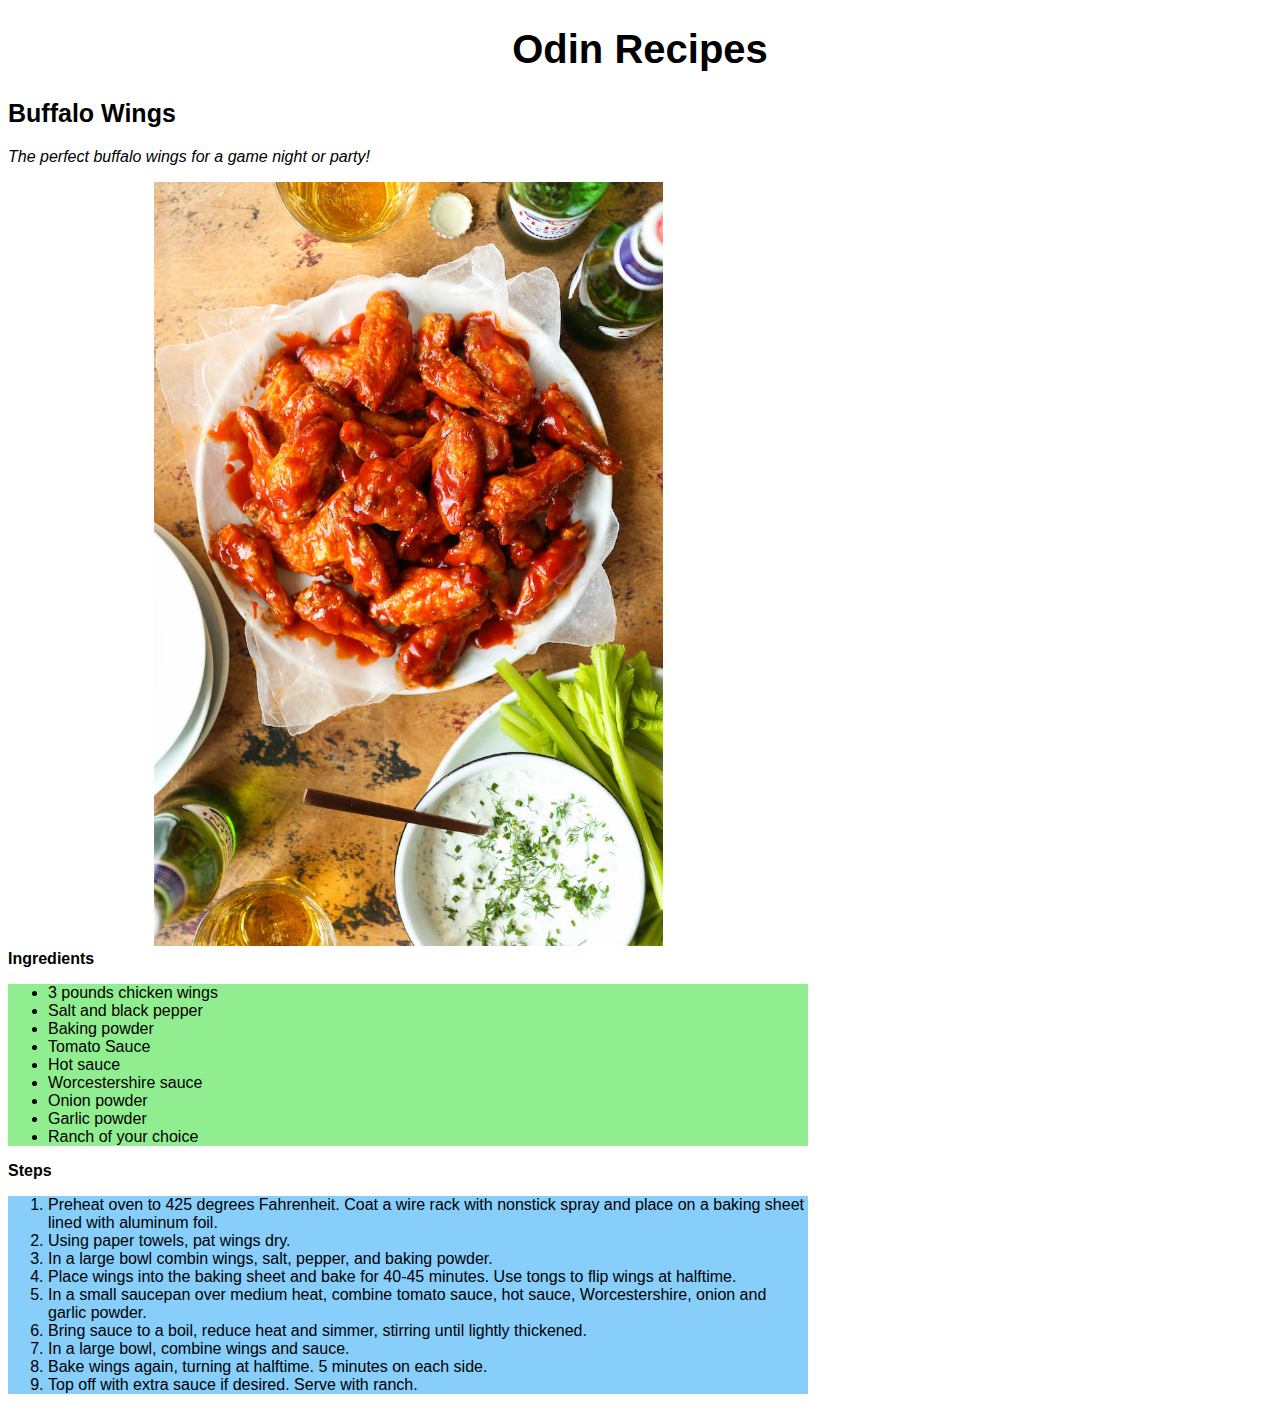
<file: recipes/buffaloWings.html>
<!DOCTYPE html>
<html lang="en">
    <head>
        <meta charset="utf-8">
        <link rel="stylesheet" href="../style.css"> 
        <title>Odin Project</title>
    </head>
    <body>
        <h1>Odin Recipes</h1>
        <h2>Buffalo Wings</h2>
        <p>The perfect buffalo wings for a game night or party!</p>
        <div id="pic">
        <img src="../images/buffalo-wings.jpg" alt="Buffalo wings on a plate surrounded by dishes of ranch and celery sticks." 
        height ="764" width="509">
        </div>
        <div>
            <strong>Ingredients</strong>
            <ul>
                <li>3 pounds chicken wings</li>
                <li>Salt and black pepper</li>
                <li>Baking powder</li>
                <li>Tomato Sauce</li>
                <li>Hot sauce</li>
                <li>Worcestershire sauce</li>
                <li>Onion powder</li>
                <li>Garlic powder</li>
                <li>Ranch of your choice</li>
            </ul>
        </div>

        <div>
            <strong>Steps</strong>
            <ol>
                <li>Preheat oven to 425 degrees Fahrenheit. Coat a wire rack with nonstick spray and place on a baking sheet lined with aluminum foil. </li>
                <li>Using paper towels, pat wings dry.</li>
                <li>In a large bowl combin wings, salt, pepper, and baking powder.</li>
                <li>Place wings into the baking sheet and bake for 40-45 minutes. Use tongs to flip wings at halftime.</li>
                <li>In a small saucepan over medium heat, combine tomato sauce, hot sauce, Worcestershire, onion and garlic powder.</li>
                <li>Bring sauce to a boil, reduce heat and simmer, stirring until lightly thickened.</li>
                <li>In a large bowl, combine wings and sauce.</li>
                <li>Bake wings again, turning at halftime. 5 minutes on each side.</li>
                <li>Top off with extra sauce if desired. Serve with ranch.</li>
            </ol>
        </div>


    </body>
</html>
</file>
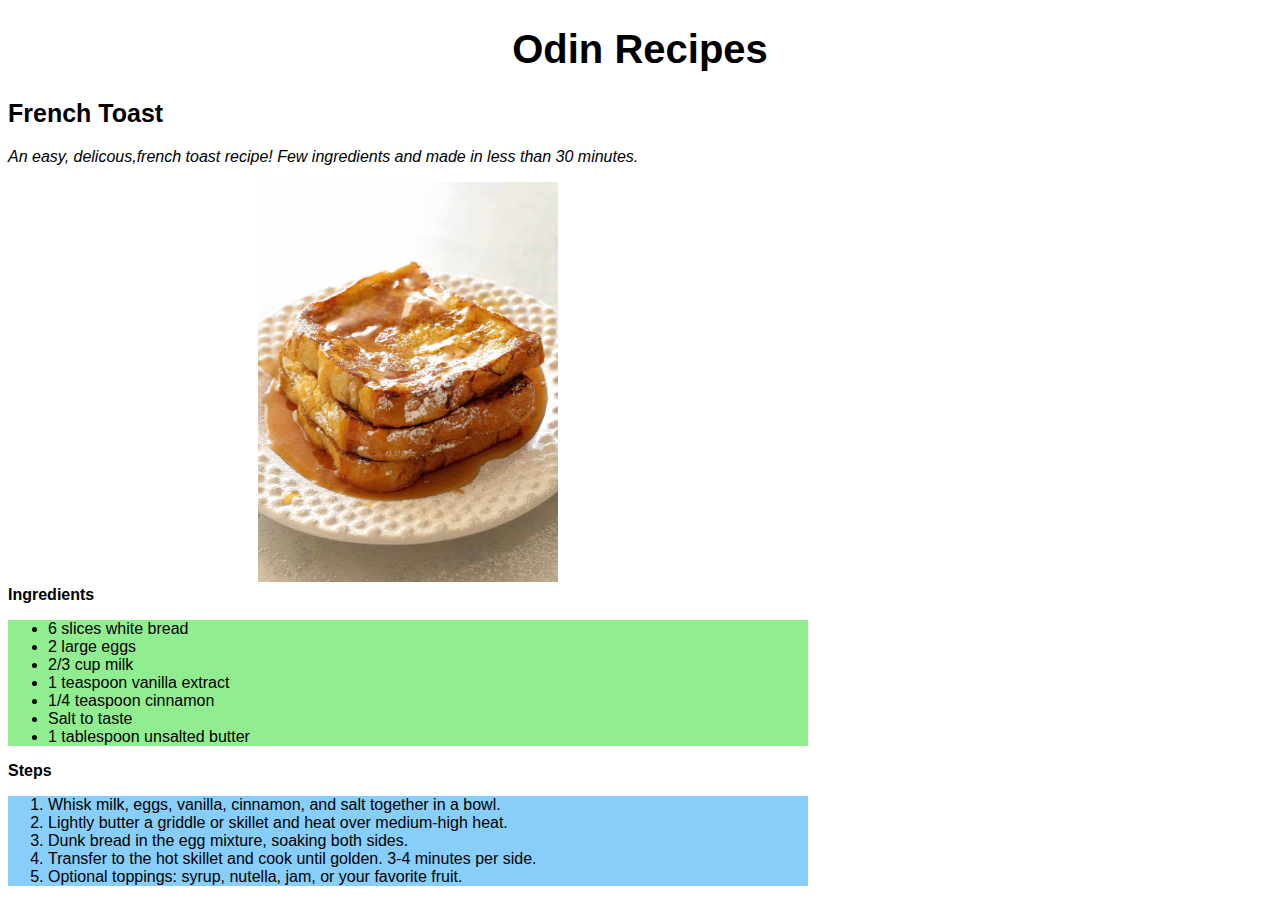
<file: recipes/frenchToast.html>
<!DOCTYPE html>
<html lang="en">
    <head>
        <meta charset="utf-8">
        <link rel="stylesheet" href="../style.css">
        <title>Odin Recipes</title>
    </head>
    <body>
        <h1>Odin Recipes</h1>
        <h2>French Toast</h2>
        <p>An easy, delicous,french toast recipe! Few ingredients and made in less than 30 minutes.
        </p>
        <div id="pic">
        <img src="../images/french-toast.jpg" height = "400" width = "300" alt="Stack of french toast with syrup, all on top of a white plate.">
        </div>
        <div>
            <strong>Ingredients</strong>
            <ul>
                <li>6 slices white bread</li>
                <li>2 large eggs</li>
                <li>2/3 cup milk</li>
                <li>1 teaspoon vanilla extract</li>
                <li>1/4 teaspoon cinnamon</li>
                <li>Salt to taste</li>
                <li>1 tablespoon unsalted butter</li>
            </ul>
        </div>

        <div>
            <strong>Steps</strong>
            <ol>
                <li>Whisk milk, eggs, vanilla, cinnamon, and salt together in a bowl.</li>
                <li>Lightly butter a griddle or skillet and heat over medium-high heat.</li>
                <li>Dunk bread in the egg mixture, soaking both sides.</li>
                <li>Transfer to the hot skillet and cook until golden. 3-4 minutes per side.</li>
                <li>Optional toppings: syrup, nutella, jam, or your favorite fruit.</li>
            </ol>
        </div>
    </body>

</html>
</file>
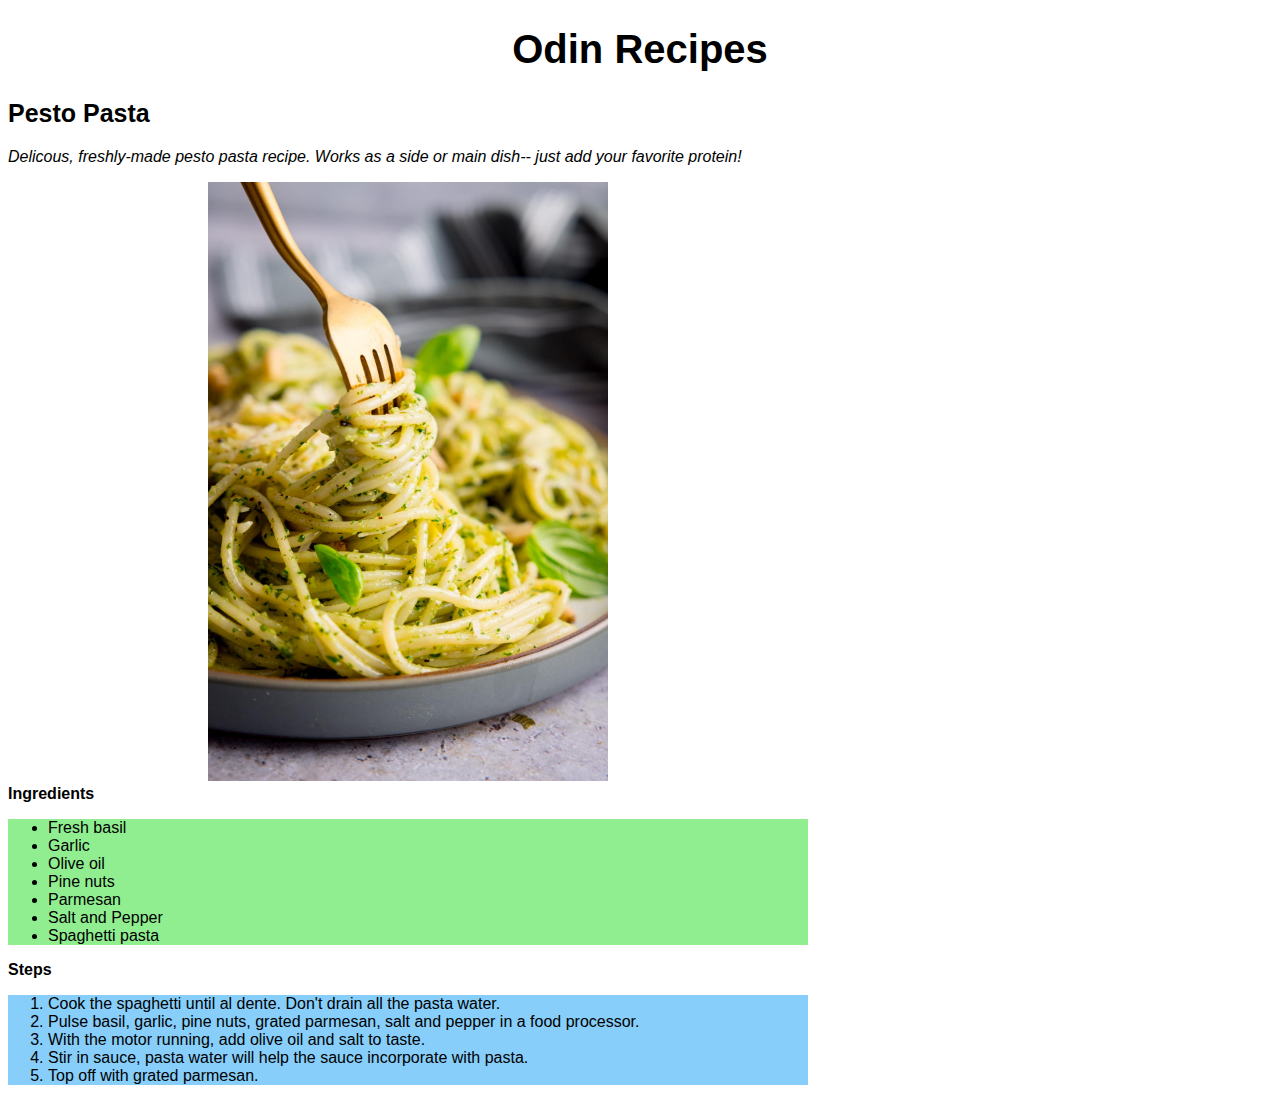
<file: recipes/pestoPasta.html>
<!DOCTYPE html>
<html lang="en">
    <head>
        <meta charset="utf-8">
        <link rel="stylesheet" href="../style.css">
        <title>Odin Recipes</title>
    </head>
    <body>
        <h1>Odin Recipes</h1>
        <h2>Pesto Pasta</h2>
        <p> Delicous, freshly-made pesto pasta recipe. Works as a side or main dish-- just add your favorite protein!</p>
        <div id="pic">
        <img src="../images/Pesto-Pasta.jpg" alt="Pesto pasta on a plate with a fork swirling pasta around it." height="599" width="400">
        </div>
        <div>
            <strong>Ingredients</strong>
            <ul>
                <li>Fresh basil</li>
                <li>Garlic</li>
                <li>Olive oil</li>
                <li>Pine nuts</li>
                <li>Parmesan</li>
                <li>Salt and Pepper</li>
                <li>Spaghetti pasta</li>
            </ul>
        </div>

        <div>
            <strong>Steps</strong>
            <ol>
                <li>Cook the spaghetti until al dente. Don't drain all the pasta water.</li>
                <li>Pulse basil, garlic, pine nuts, grated parmesan, salt and pepper in a food processor.</li>
                <li>With the motor running, add olive oil and salt to taste.</li>
                <li>Stir in sauce, pasta water will help the sauce incorporate with pasta.</li>
                <li>Top off with grated parmesan.</li>
            </ol>
        </div>
    </body>
</html>
</file>
<file: style.css>
* {
    font-family: "Helvetica", sans-serif;
}
h1, 
h2 {
    font-weight: bold;
}

h1 {
    font-size: 40px;
    text-align: center;
}

h2 {
    font-size: 25px;
    text-align: left;
}

#main-menu {
    background-color: white;
}

ul{
    background-color: lightgreen;

}
ol{
    background-color: lightskyblue;
}
p {
    font-style: italic;
}
div {
    width: 800px;
}

#pic {
    text-align: center;
}
</file>
